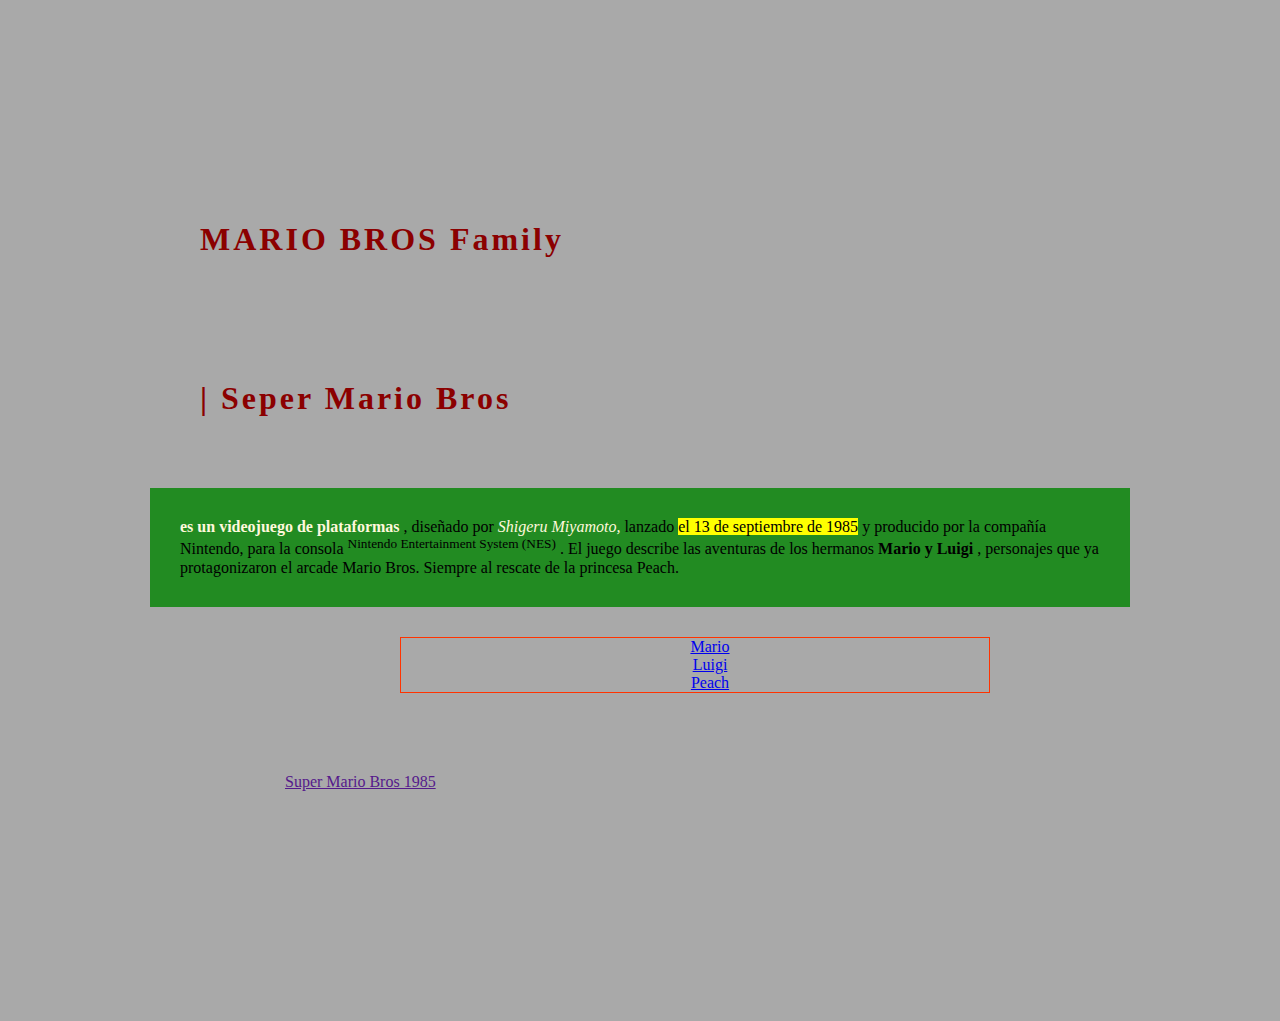
<file: index.html>
<!DOCTYPE html>
<html lang="en">
<head>
    <meta charset="UTF-8">
    <meta name="viewport" content="width=device-width, initial-scale=1.0">
    <title>MARIO BROS</title>
    <link rel="stylesheet" href="./css/style.css">
</head>
<header>
    <h1>MARIO BROS Family</h1>
</header>
<body>
    <h1>|
        Seper Mario Bros
    </h1>
    <p>
    <b class="color-azul">es un videojuego de plataformas</b>
        , diseñado por<i class="color-azul"> Shigeru Miyamoto,</i> lanzado <mark>el 13 de septiembre de 1985</mark>  y producido por la compañía Nintendo, para la consola <sup>Nintendo Entertainment System (NES)</sup> . El juego describe las aventuras de los hermanos <strong>Mario y Luigi</strong> , personajes que ya protagonizaron el arcade Mario Bros. Siempre al rescate de la princesa Peach.
    </p>
        <div id="botones2">
        <div class="prueba2">
            <a href="./2-level/index.html">Mario</a>
        </div>
        <div class="prueba2">
            <a href="./2-level/3-level/index.html">Luigi</a>
        </div>
        <div class="prueba2">
            <a href="./2-level/3-level/peach.html">Peach</a>
        </div>
    </div>
    <footer>
        <a href="">Super Mario Bros 1985</a>
    </footer>
</body>
</html>
</file>
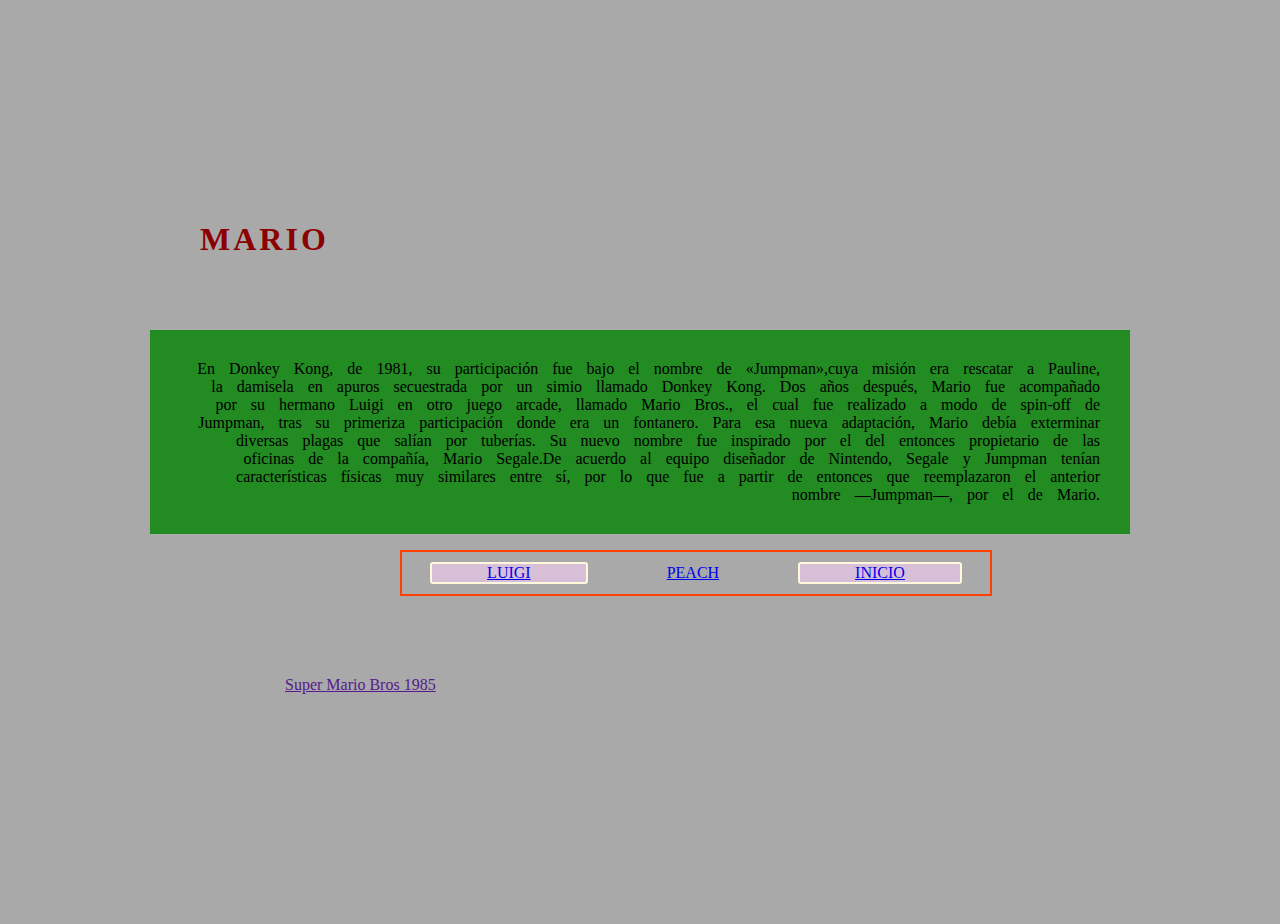
<file: 2-level/index.html>
<!DOCTYPE html>
<html lang="en">
<head>
    <meta charset="UTF-8">
    <meta name="viewport" content="width=device-width, initial-scale=1.0">
    <title>MARIO</title>
    <link rel="stylesheet" href="../css/style.css">
</head>
<header>
    <h1>MARIO</h1>
</header>
<body>
<div>
    <p class="parrafo">
        En Donkey Kong, de 1981, su participación fue bajo el nombre de «Jumpman»,cuya misión era rescatar a Pauline, la damisela en apuros secuestrada por un simio llamado Donkey Kong. Dos años después, Mario fue acompañado por su hermano Luigi en otro juego arcade, llamado Mario Bros., el cual fue realizado a modo de spin-off de Jumpman, tras su primeriza participación donde era un fontanero. Para esa nueva adaptación, Mario debía exterminar diversas plagas que salían por tuberías. Su nuevo nombre fue inspirado por el del entonces propietario de las oficinas de la compañía, Mario Segale.De acuerdo al equipo diseñador de Nintendo, Segale y Jumpman tenían características físicas muy similares entre sí, por lo que fue a partir de entonces que reemplazaron el anterior nombre —Jumpman—, por el de Mario.
    </p>
</div>
<section>
<div id="botones">
    <div class="prueba">
    <a href="./3-level/index.html">LUIGI</a>
    </div>
    <div class="prueba1">
    <a href="./3-level/peach.html">PEACH</a>
    </div>
    <div class="prueba">
    <a href="../index.html">INICIO</a>
    </div>
</div>
</section>
</body>
<footer>
    <a href="">Super Mario Bros 1985</a>
</footer>
</html>
</file>
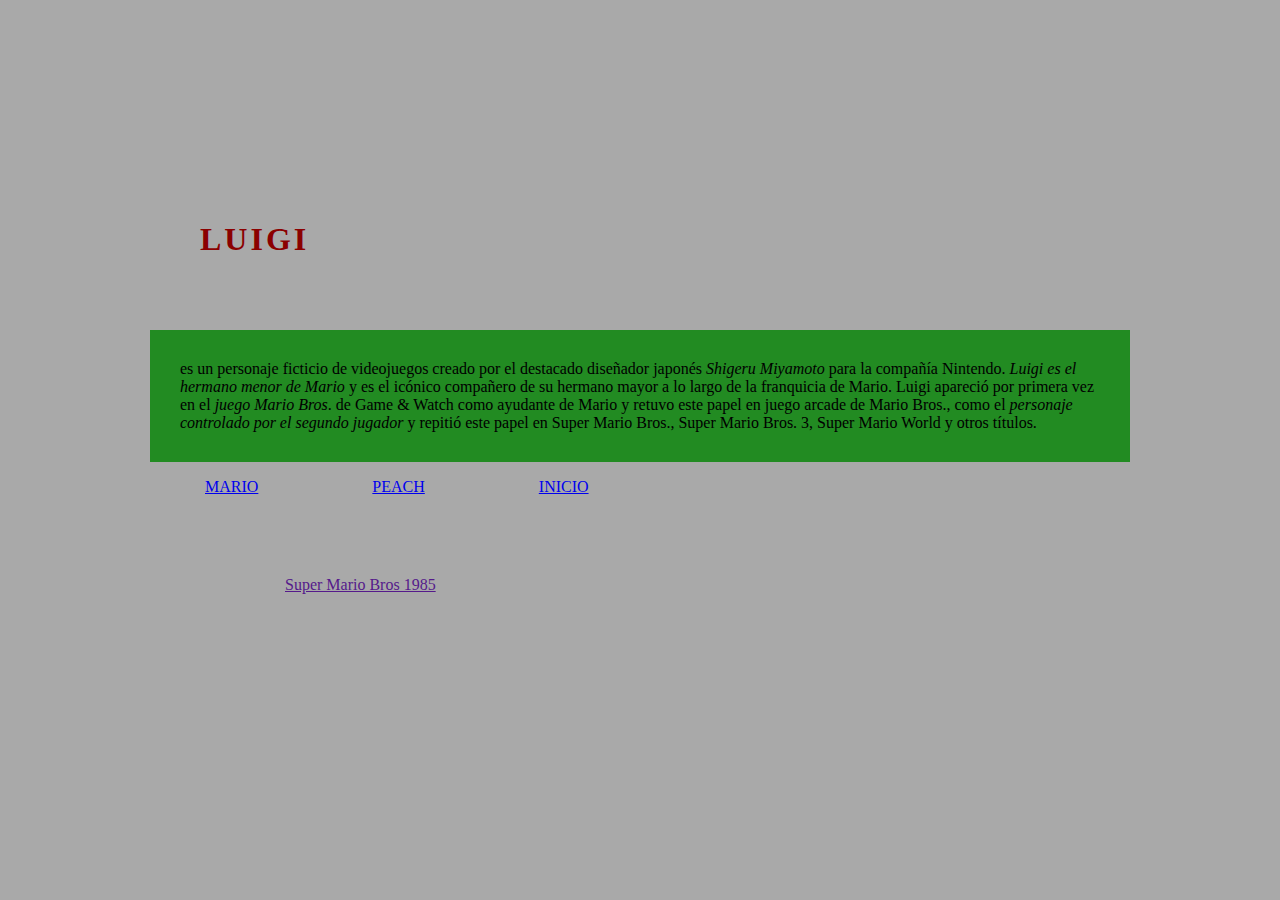
<file: 2-level/3-level/index.html>
<!DOCTYPE html>
<html lang="en">
<head>
    <meta charset="UTF-8">
    <meta name="viewport" content="width=device-width, initial-scale=1.0">
    <title>lUIGI</title>
    <link rel="stylesheet" href="../../css/style.css">
</head>
<header>
    <h1>LUIGI</h1>
</header>
<body>
    <p id="luigi">
        es un personaje ficticio de videojuegos creado por el destacado diseñador japonés <i>Shigeru 
        Miyamoto</i> para la compañía Nintendo. <i>Luigi es el hermano menor de Mario</i> y es el icónico
        compañero de su hermano mayor a lo largo de la franquicia de Mario. Luigi apareció por 
        primera vez en el <i>juego Mario Bros</i>. de Game & Watch como ayudante de Mario y retuvo este
        papel en juego arcade de Mario Bros., como el <i>personaje controlado por el segundo jugador</i>         
        y repitió este papel en Super Mario Bros., Super Mario Bros. 3, Super Mario World y otros 
        títulos.
    </p>    <!--este parafo esta alineado a la derecha y sus palabras separadas-->
    <section class="links">
        <a href="../index.html">MARIO</a>
        <a href="peach.html">PEACH</a>
        <a href="../../index.html">INICIO</a>
    </section>
    <!--estos links estan alineados-->
</body>
<footer>
    <a href="">Super Mario Bros 1985</a>
</footer>
</html>
</file>
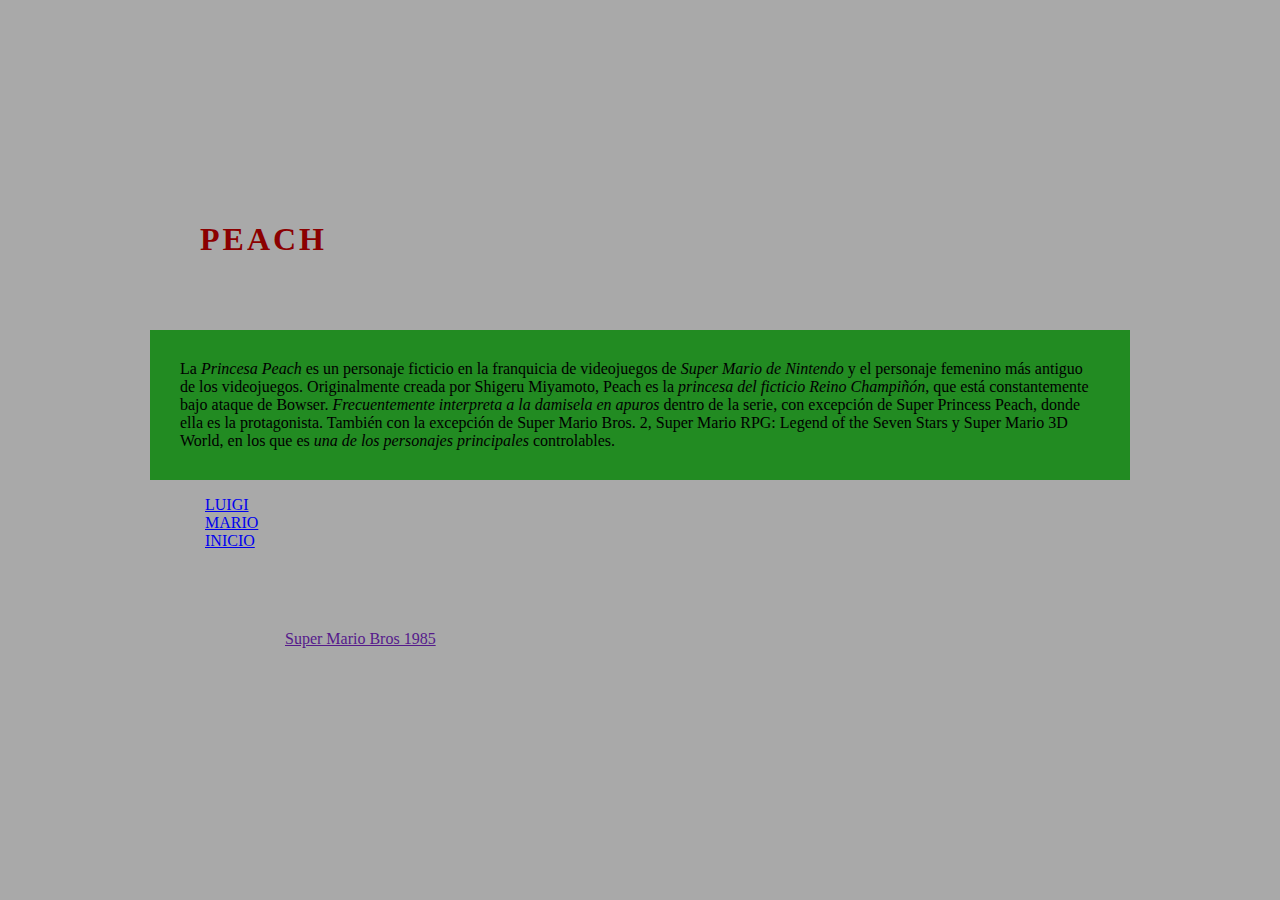
<file: 2-level/3-level/peach.html>
<!DOCTYPE html>
<html lang="en">
<head>
    <meta charset="UTF-8">
    <meta name="viewport" content="width=device-width, initial-scale=1.0">
    <title>Document</title>
    <link rel="stylesheet" href="../../css/style.css">
</head>
<header>
    <h1>PEACH</h1>
</header>
<body>
    <p>
        La <i>Princesa Peach</i> es un personaje ficticio en la franquicia de videojuegos de <i>Super Mario de 
        Nintendo</i> y el personaje femenino más antiguo de los videojuegos. Originalmente creada por Shigeru
        Miyamoto, Peach es la <i>princesa del ficticio Reino Champiñón</i>, que está constantemente bajo ataque
        de Bowser. <i>Frecuentemente interpreta a la damisela en apuros</i> dentro de la serie, con excepción
        de Super Princess Peach, donde ella es la protagonista. También con la excepción de Super 
        Mario Bros. 2, Super Mario RPG: Legend of the Seven Stars y Super Mario 3D World, en los que 
        es <i>una de los personajes principales</i> controlables.
    </p>

    <div id="lpeach">
        <div class="xd"><a href="index.html">LUIGI</a></div>
        <div class="xd"><a href="./../index.html">MARIO</a></div>
        <div class="xd"><a href="../../index.html">INICIO</a></div>
    </div> <!--estos links estan puestos uno sobre el otro-->
</body>
<footer>
    <a href="">Super Mario Bros 1985</a>
</footer>
</html>
</file>
<file: css/style.css>
body {
    background-color: darkgrey;
    padding: 50px;
    
    margin: 100px;
}
h1{
    color: darkred;
    padding: 50px;
    letter-spacing: 3px;
}
p{
    background-color: forestgreen;
    padding: 30px;
}
a{
    border-bottom: green;
    margin: 25px;
    padding: 30px;
}
footer{
    padding: 80px;
}

.color-azul{
    color: cornsilk;
}

.parrafo {
    word-spacing: 10px;
    text-align:right;
    }

#botones{
    width: 60%; /*ancho de la caja */
    margin-left: 250px; /* me centra la caja */
    border: 2px solid hsla(15, 100%, 50%, 1);
    text-align: center
}

.prueba{
  display: inline-block; /*me alinia los botones*/
  margin: 10px;
  border: 2px solid cornsilk ;
  background-color: thistle;
  border-radius: 3px;

}
.prueba1{
    display: inline-block; /*me alinia los botones*/
    margin: 10px;
     
  }

  #botones2{
    width: 60%; /*ancho de la caja */
    margin-top: 30px;
    margin-left: 250px; /* me centra la caja */
    border: 1px solid rgb(255, 51, 0);
    text-align: center;
  }
    

.prueba2{
     display: block; /*me alinia los botones*/
     margin-left: 30px ;
     border-radius: 3px;
    }
</file>
